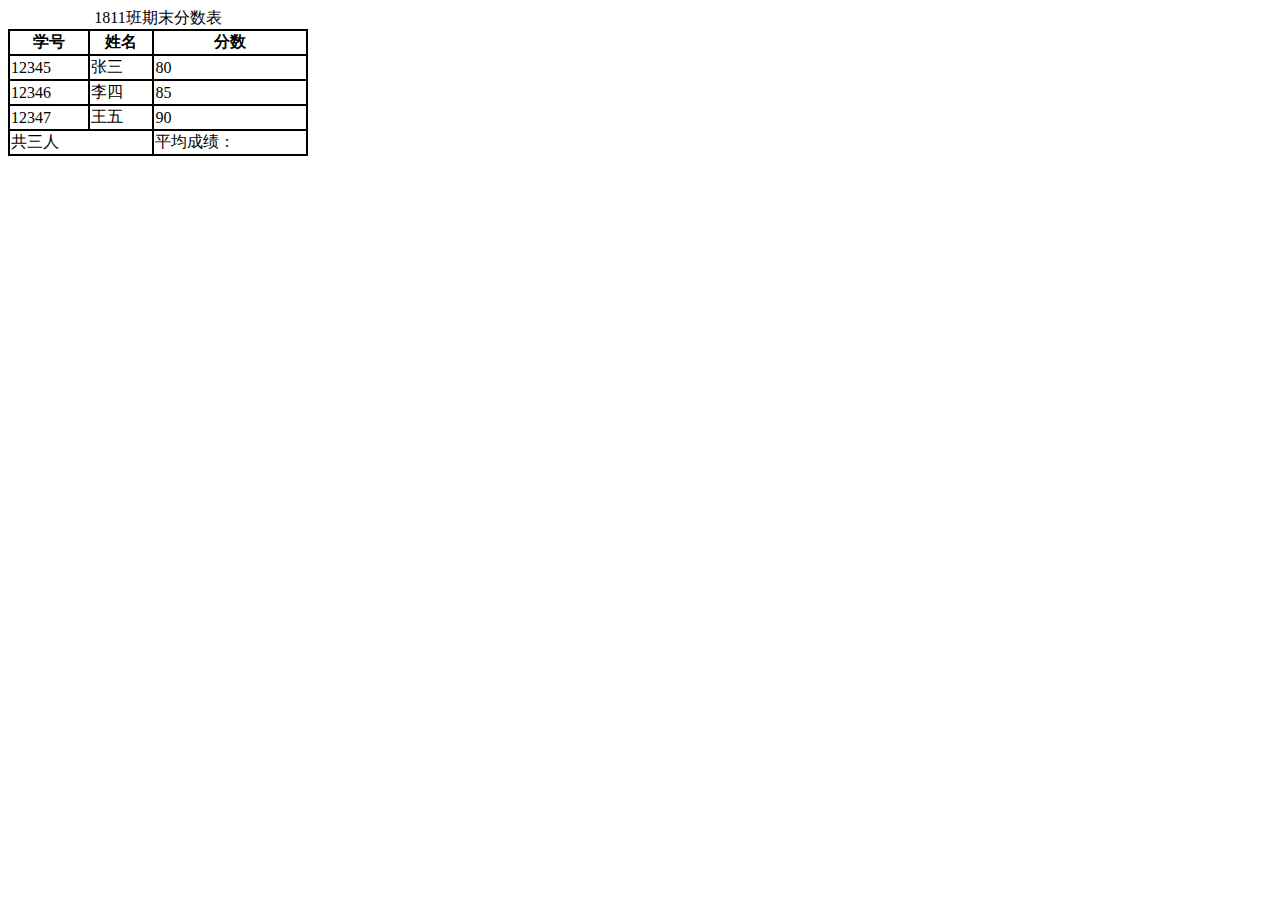
<file: 10.html>
<!DOCTYPE html>
<html>
	<head>
		<meta charset="UTF-8">
		<title></title>
	</head>
	<body>
		<table width="300" cellspacing="2" bgcolor="black">
    		<caption>1811班期末分数表</caption>
    		<thead>
    		   <tr bgcolor="white">
    			<th>学号</th>
    			<th>姓名</th>
    			<th>分数</th>
    		   </tr>
    		</thead>
    		<tbody>
    			<tr bgcolor="white">
    				<td>12345</td>
    				<td>张三</td>
    				<td>80</td>
    			</tr>
    			<tr bgcolor="white">
    				<td>12346</td>
    				<td>李四</td>
    				<td>85</td>
    			</tr>
    			<tr bgcolor="white">
    				<td>12347</td>
    				<td>王五</td>
    				<td>90</td>
    			</tr>
    		</tbody>
    		<tfoot>
    			<tr bgcolor="white">
    				<td colspan="2">共三人</td>
    				<td>平均成绩：</td>
    			</tr>
    		</tfoot>
    	</table>
		
	</body>	
	</body>
</html>
</file>
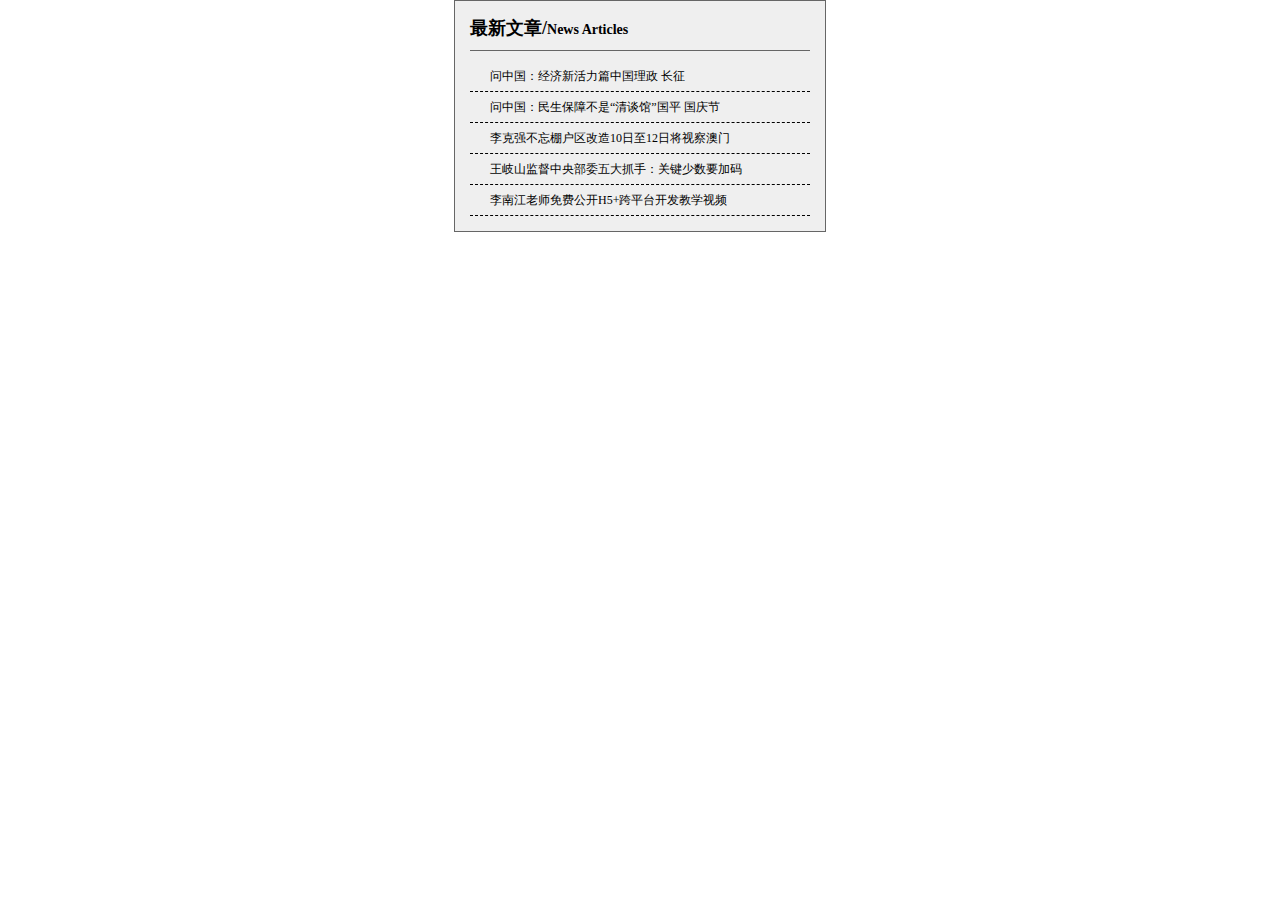
<file: article.html>
<!DOCTYPE html>
<html>
	<head>
		<meta charset="utf-8">
		<title></title>
	</head>
	<body>
		  <style>
			  *{
				  margin: 0;
				  padding: 0;
			  }
			   .boxs{
			  				  width: 372px;
			  				  height: 232px;
			  				  margin: 0 auto;
			  				  border: 1px solid #666;
			  				  padding: 15px;
							  box-sizing: border-box;
							  background: #efefef;
			  }
			  h3{
				  font: "microsoft yahei";
				  font-size: 14px;	
			      border-bottom: 1px solid #666;
				  padding-bottom: 10px;
				  margin-bottom: 10px;
				 			  
			  }
			  h3 span{
				  font: "microsoft yahei";
				  font-size: 18px;
			  }
			 		  
			  li {
				  
				  height: 30px;
				  line-height: 30px;
				  list-style: none;
				  border-bottom: 1px dashed #000;
				  font: "microsoft yahei";
				  font-size: 12px;
				  padding-left: 20px;
				  
				  				      
			  }
		  </style>
	  <div class="boxs">
		  <h3><span>最新文章/</span>News Articles</h3>
		  <ul>
		  	<li class="con1">问中国：经济新活力篇中国理政 长征</li>
		  	<li class="con2">问中国：民生保障不是“清谈馆”国平 国庆节</li>
		  	<li class="con3">李克强不忘棚户区改造10日至12日将视察澳门</li>
		  	<li class="con4">王岐山监督中央部委五大抓手：关键少数要加码</li>
		  	<li class="con5">李南江老师免费公开H5+跨平台开发教学视频</li>
		  </ul>
	  </div>
	</body>
</html>
</file>
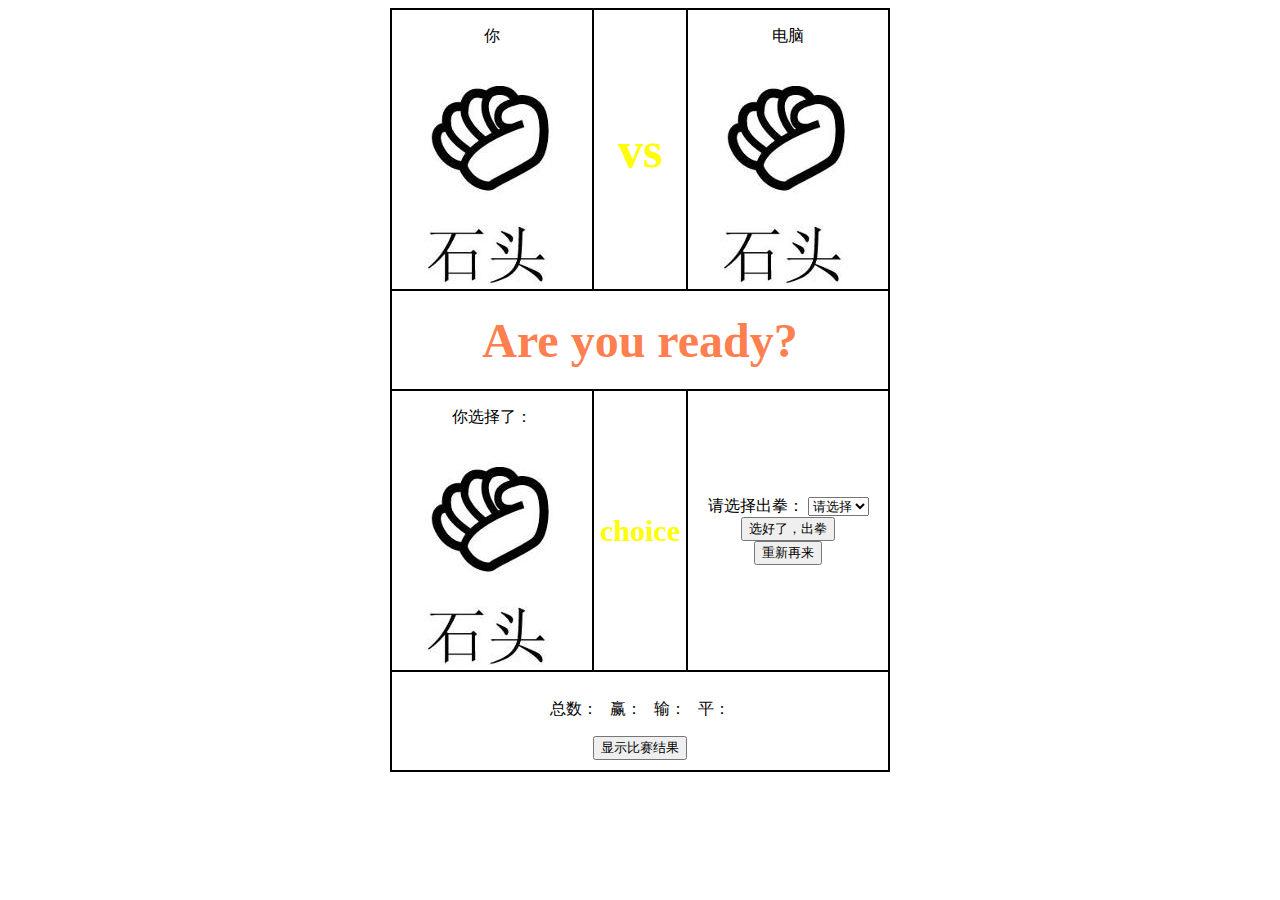
<file: guess.html>
<!DOCTYPE html>
<html>
	<head>
		<meta charset="utf-8">
		<title></title>
	</head>
	<body>
			<table  align="center"  id="tab" cellpadding="0" cellspacing="0" border="1" bordercolor="black" width="500px" height="500px">
				<tr height="200px">
				<td align="center" width="200"><p>你</p><br>
				<img id="m1" src="img/b0.png">
				</td>
				<td align="center"><p style="font-size: 50px;color: yellow;"><b>vs</b></p></td>
				<td align="center" width="200"><p>电脑</p><br>
				<img id="m2" src="img/b0.png" >
				</td>
				</tr>
				<tr align="center" height="100px">
					<td colspan="3">
						<p><font color="coral" size="7"><b id="j">Are you ready?</b></font></p></td>
					</tr>
				<tr height="200px">
					<td align="center" width="200">
					<p>你选择了：</p><br/>
				    <img id="mg" src="img/b0.png">
					</td>
					<td align="center" style="font-size:30px;color: yellow;"><b>choice</b></td>
					<td align="center" width="200">
						<form id="form1" name="form1">
							请选择出拳：
							<select id="xz" name="xz" onchange="sele()">
								<option value="">请选择</option>
								<option value="0">拳头</option>
								<option value="1">剪刀</option>
								<option value="2">布</option>
								
							</select><br />
							<button type="button" onclick="tj()">选好了，出拳</button><br />
							<button type="rese">重新再来</button>
						</form>
					</td>
				</tr>
				<tr height="100px">
					<td colspan="3" align="center">
						<p>总数：<span id="s1"></span>&nbsp;&nbsp;&nbsp;赢：<span id="s2"></span>&nbsp;&nbsp;&nbsp;输：<span id="s3"></span>&nbsp;&nbsp;&nbsp;平：<span id="s4"></span></p>
						<button type="button" onclick="he()">显示比赛结果</button>
					</td>
				</tr>
			</table>
		</body>
		<script type="text/javascript">
		      var sheng=0;
		      var bai=0;
		      var ping=0;
		      var sum=0;
			  //我自己选择
				function sele(){
					var a=document.getElementById("xz");
					var aa=document.getElementById("mg");
					var b=a.value;
					if(b=="0"){
						aa.src="img/b0.png";
					}else if(b=="1"){
						aa.src="img/b2.png";
					}else if(b=="2"){
						aa.src="img/b1.png";
					}else{
						aa.src="img/ph.png";
					}
				}
				//在上面显示
				function tj(){
				var a=document.getElementById("xz");
				var c1=document.getElementById("m1");
				var c2=document.getElementById("m2");
				var b=a.value;
				
				if(b=="0"){
						c1.src="img/b0.png";
					}else if(b=="1"){
						c1.src="img/b2.png";
					}else if(b=="2"){
						c1.src="img/b1.png";
					}else{
						alert("请选择！再出拳");
						return false;
					}
				//电脑	
				
				var num3=parseInt(b);
				var num=Math.round(Math.random()*10);
				var num2=num%3;
					if(num2==0){
						c2.src="img/b0.png";
					}else if(num2==1){
						c2.src="img/b2.png";
					}else if(num2==2){
						c2.src="img/b1.png";
					}
					//判断猜拳
					var ts=document.getElementById("j")
					var ss=num3-num2;
					if(ss==0){
						ts.innerText="平";
						ping++;
					}else if(ss==-1||ss==2){
						ts.innerText="胜";
						sheng++;
					}else{
						ts.innerText="败";
						bai++;
					}
				}
				
				function he(){
					var w1=document.getElementById("s1");
					var w2=document.getElementById("s2");
					var w3=document.getElementById("s3");
					var w4=document.getElementById("s4");
					sum=sheng+bai+ping;
					w1.innerText=sum;
					w2.innerText=sheng;
					w3.innerText=bai;
					w4.innerText=ping;
				}
		</script>
	
</html>
</file>
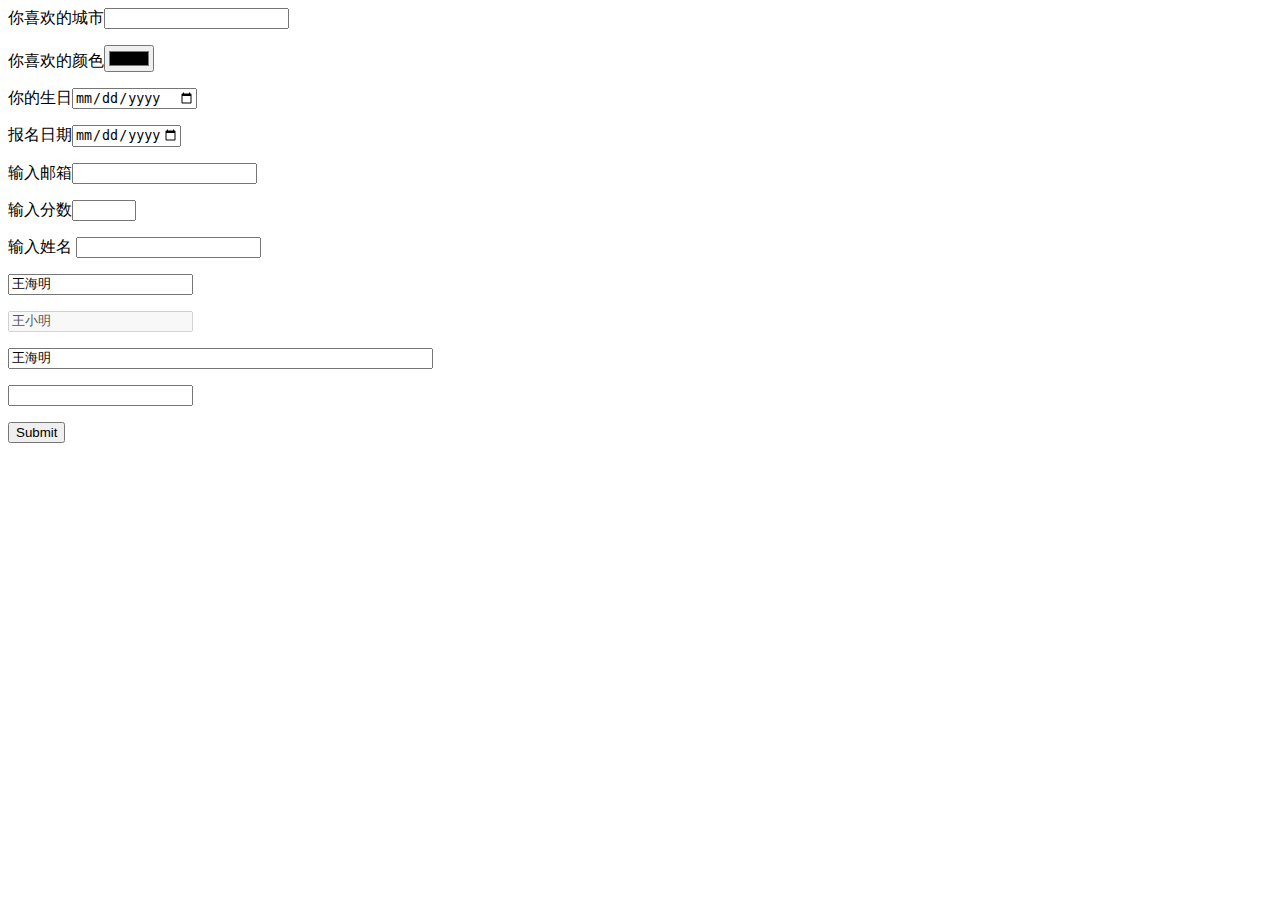
<file: lookfor12.html>
<!DOCTYPE html>
<html>
	<head>
		<meta charset="UTF-8">
		<title></title>
	</head>
	<body>
		<form>
			你喜欢的城市<input type="text" list="aa" />
			<datalist id="aa">
				<option>上海</option>
				<option>苏州</option>
				<option>深圳</option>
				<option>北京</option>
				<option>南京</option>
			</datalist>
		
		<p>
			你喜欢的颜色<input type="color" />
		</p>
		<p>
			你的生日<input type="date" />
		</p>
		<p>
			报名日期<input type="date" max="2019-10-30" min="2019-10-20" />
		</p>
		
		<p>
			输入邮箱<input id="kk" type="email" />
		</p>
		<p>
			输入分数<input type="number" min="60" max="100" />
		</p>
		<p>
			<label for="kk">输入姓名</label>
			<input id="name" type="text" required />
		</p>
		<p>
			<input type="text" value="王海明" readonly/>
		</p>
		<p>
			<input type="text" name="name" value="王小明" disabled />
		</p>
		<p>
			<input type="text" value="王海明" size="50"/>
		</p>
		<p>
			<input type="text"  maxlength="8"/>
		</p>
		<p>
			<input type="submit" />
		</p>
		</form>
	</body>
</html>
</file>
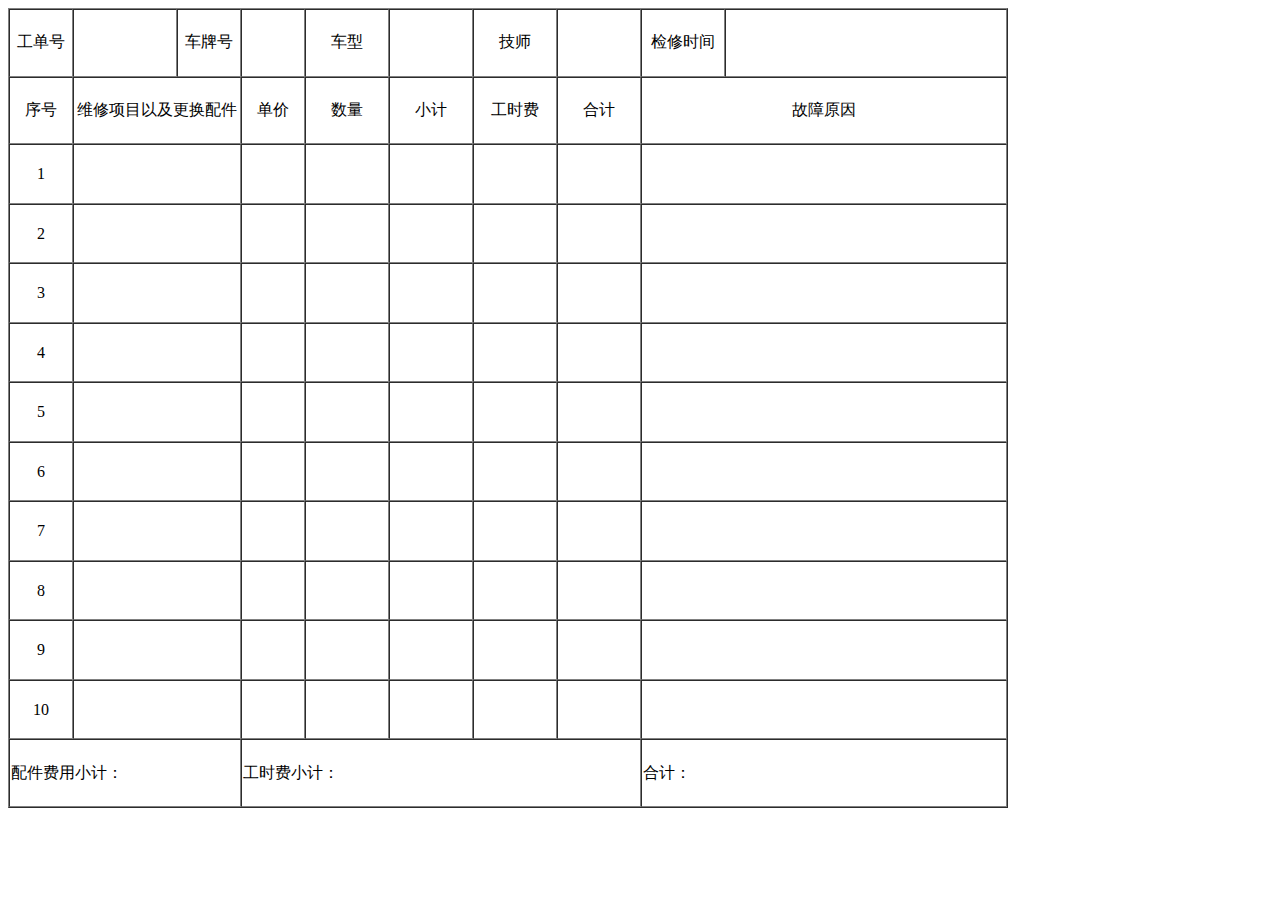
<file: table.html>
<!DOCTYPE html>
<html>
	<head>
		<meta charset="UTF-8">
		<title>表格制作</title>
	</head>
	<body>
		<table border="1" cellspacing="0" width="1000" height="800">
			<tr align="center">
				<td width="60">工单号</td>
				<td width="100"></td>
				<td width="60">车牌号</td>
				<td colspan="2"></td>
			<!--	<td></td>-->
				<td width="80">车型</td>
				<td width="80"></td>
				<td width="80">技师</td>
				<td width="80"></td>
				<td width="80">检修时间</td>
				<td></td>
			
			</tr>
			<tr align="center">
				<td>序号</td>
				<td colspan="3">维修项目以及更换配件</td>
				<!--<td></td>
				<td></td>-->
				<td width="60">单价</td>
				<td>数量</td>
				<td>小计</td>
				<td>工时费</td>
				<td>合计</td>
				<td colspan="2">故障原因</td>
				<!--<td></td>-->
			</tr>
			<tr>
				<td align="center">1</td>
				<td colspan="3"></td>
				<!--<td></td>
				<td></td>-->
				<td></td>
				<td></td>
				<td></td>
				<td></td>
				<td></td>
				<td colspan="2"></td>
				<!--<td></td>-->
			</tr>
			<tr>
				<td align="center">2</td>
				<td colspan="3"></td>
				<!--<td></td>
				<td></td>-->
				<td></td>
				<td></td>
				<td></td>
				<td></td>
				<td></td>
				<td colspan="2"></td>
				<!--<td></td>-->
			</tr>
			<tr>
				<td align="center">3</td>
				<td  colspan="3"></td>
				<!--<td></td>
				<td></td>-->
				<td></td>
				<td></td>
				<td></td>
				<td></td>
				<td></td>
				<td colspan="2"></td>
				<!--<td></td>-->
			</tr>
			<tr>
				<td align="center">4</td>
				<td colspan="3"></td>
				<!--<td></td>
				<td></td>-->
				<td></td>
				<td></td>
				<td></td>
				<td></td>
				<td></td>
				<td colspan="2"></td>
				<!--<td></td>-->
			</tr>
			<tr>
				<td align="center">5</td>
				<td colspan="3"></td>
				<!--<td></td>
				<td></td>-->
				<td></td>
				<td></td>
				<td></td>
				<td></td>
				<td></td>
				<td colspan="2"></td>
				<!--<td></td>-->
			</tr>
			<tr>
				<td align="center">6</td>
				<td colspan="3"></td>
				<!--<td></td>
				<td></td>-->
				<td></td>
				<td></td>
				<td></td>
				<td></td>
				<td></td>
			<td colspan="2"></td>
				<!--<td></td>-->
			</tr>
			<tr>
				<td align="center">7</td>
				<td colspan="3"></td>
				<!--<td></td>
				<td></td>-->
				<td></td>
				<td></td>
				<td></td>
				<td></td>
				<td></td>
			<td colspan="2"></td>
				<!--<td></td>-->
			</tr>
			<tr>
				<td align="center">8</td>
				<td colspan="3"></td>
				<!--<td></td>
				<td></td>-->
				<td></td>
				<td></td>
				<td></td>
				<td></td>
				<td></td>
				<td colspan="2"></td>
				<!--<td></td>-->
			</tr>
			<tr>
				<td align="center">9</td>
				<td colspan="3"></td>
				<!--<td></td>
				<td></td>-->
				<td></td>
				<td></td>
				<td></td>
				<td></td>
				<td></td>
				<td colspan="2"></td>
				<!--<td></td>-->
			</tr>
			<tr>
				<td align="center">10</td>
				<td colspan="3"></td>
				<!--<td></td>
				<td></td>-->
				<td></td>
				<td></td>
				<td></td>
				<td></td>
				<td></td>
				<td colspan="2"></td>
				<!--<td></td>-->
			</tr>
			<tr>
				<td  align="left" colspan="4">配件费用小计：</td>
				<!--<td></td>
				<td></td>
				<td></td>-->
				<td align="left" colspan="5">工时费小计：</td>
				<!--<td></td>
				<td></td>
				<td></td>
				<td></td>-->
				<td align="left" colspan="2">合计：</td>
				<!--<td></td>-->
			</tr>
		</table>
	</body>
</html>
</file>
